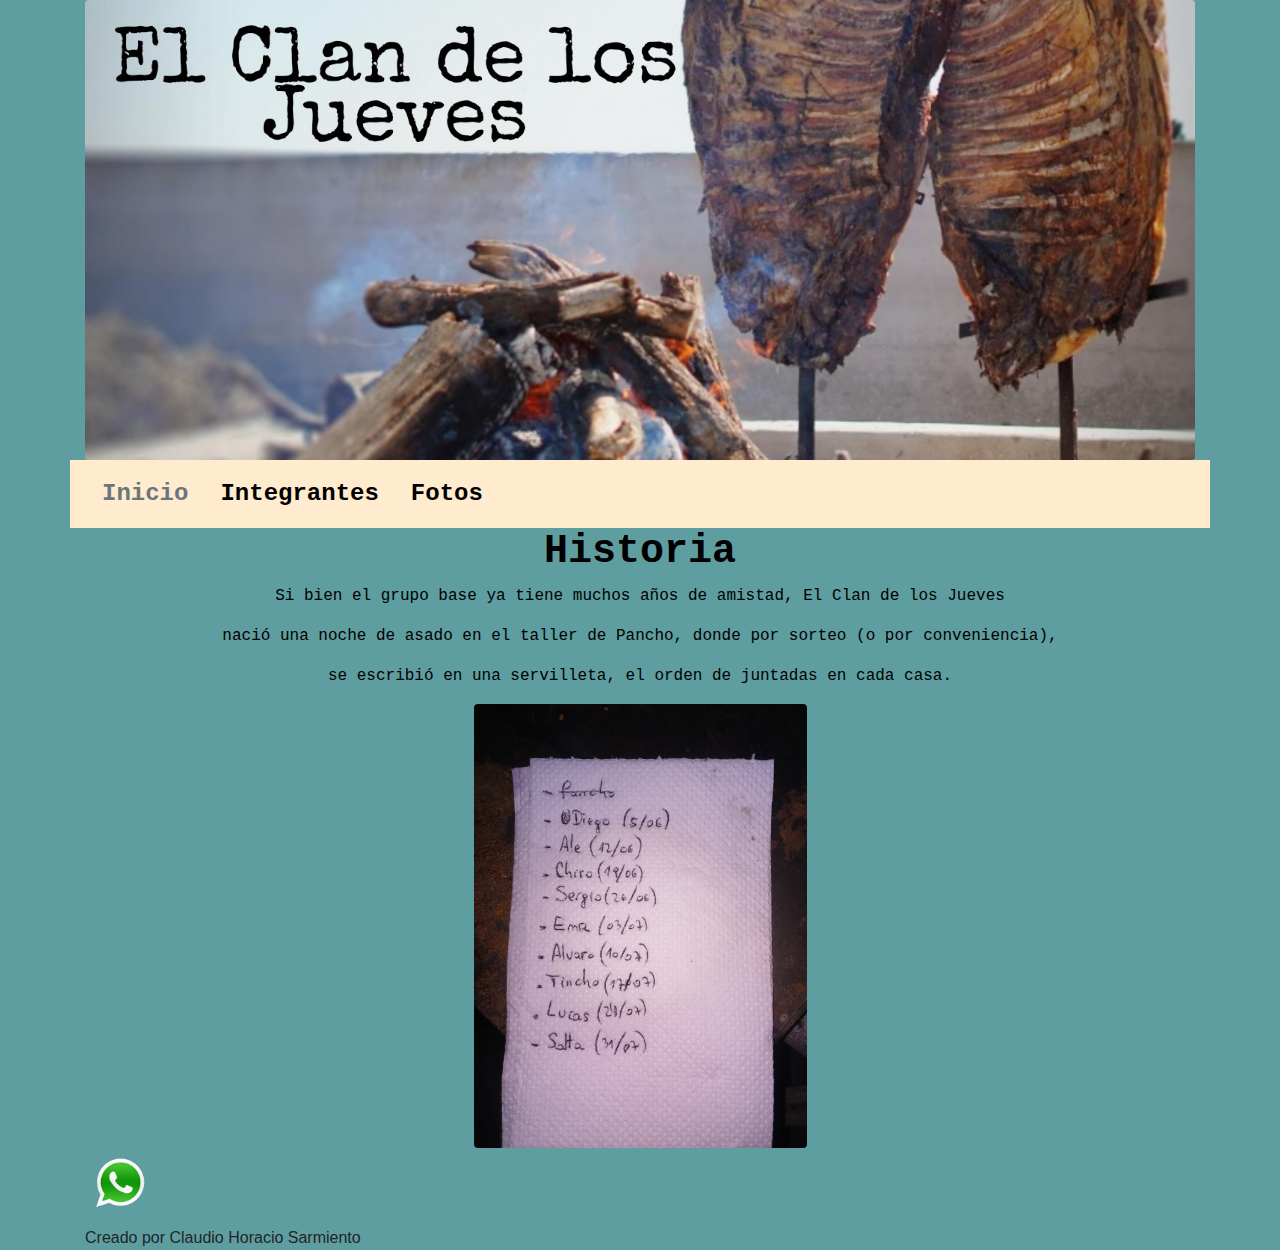
<file: index.html>
<!DOCTYPE html>
<html lang="en">
<head>
    <meta charset="UTF-8">
    <meta name="viewport" content="width=device-width, initial-scale=1.0">
    <title>El Clan</title>
    <link rel="stylesheet" href="https://stackpath.bootstrapcdn.com/bootstrap/4.5.2/css/bootstrap.min.css" integrity="sha384-JcKb8q3iqJ61gNV9KGb8thSsNjpSL0n8PARn9HuZOnIxN0hoP+VmmDGMN5t9UJ0Z" crossorigin="anonymous">

<link rel="stylesheet" href="css/estilos.css">
</head>
<body>
    
    <div class="container">
    
    <img src="images/ecj1.jpg" class="rounded mx-auto d-block" width="100%" alt="Responsive image" >

    <div class="row">

    <nav class="navbar navbar-expand-md navbar-light">

        <ul class="nav nav-pills">
            <li class="nav-item active">
              <a class="nav-link disabled" href="index.html">Inicio</a>
            </li>
            <li class="nav-item">
              <a class="nav-link" href="integrantes.html">Integrantes</a>
            </li>
            <li class="nav-item">
              <a class="nav-link" href="fotos.html">Fotos</a>
            </li>
            
          </ul>

    </nav>

    </div>

    <h1>Historia</h1>

    <p>Si bien el grupo base ya tiene muchos años de amistad, El Clan de los Jueves</p>
    <p>nació una noche de asado en el taller de Pancho, donde por sorteo (o por conveniencia),</p>
    <p>se escribió en una servilleta, el orden de juntadas en cada casa.</p>

    <img src="images/serv.JPG" class="rounded mx-auto d-block" width="30%"  alt="Responsive image">
        
        <div>
      <a class="boton2" href="https://api.whatsapp.com/send?phone=543534090911" target="_blank" rel="noopener">
        <input type=image src="images2/btn_whatsapp.png" width="70" >
      </a>
      
    </div>

    <footer>Creado por Claudio Horacio Sarmiento</footer>

    </div>
    
    <script src="https://stackpath.bootstrapcdn.com/bootstrap/4.5.2/js/bootstrap.min.js" integrity="sha384-B4gt1jrGC7Jh4AgTPSdUtOBvfO8shuf57BaghqFfPlYxofvL8/KUEfYiJOMMV+rV" crossorigin="anonymous"></script>
    <script src="https://code.jquery.com/jquery-3.5.1.slim.min.js" integrity="sha384-DfXdz2htPH0lsSSs5nCTpuj/zy4C+OGpamoFVy38MVBnE+IbbVYUew+OrCXaRkfj" crossorigin="anonymous"></script>
    <script src="https://cdn.jsdelivr.net/npm/popper.js@1.16.1/dist/umd/popper.min.js" integrity="sha384-9/reFTGAW83EW2RDu2S0VKaIzap3H66lZH81PoYlFhbGU+6BZp6G7niu735Sk7lN" crossorigin="anonymous"></script>
</body>
</html>
</file>
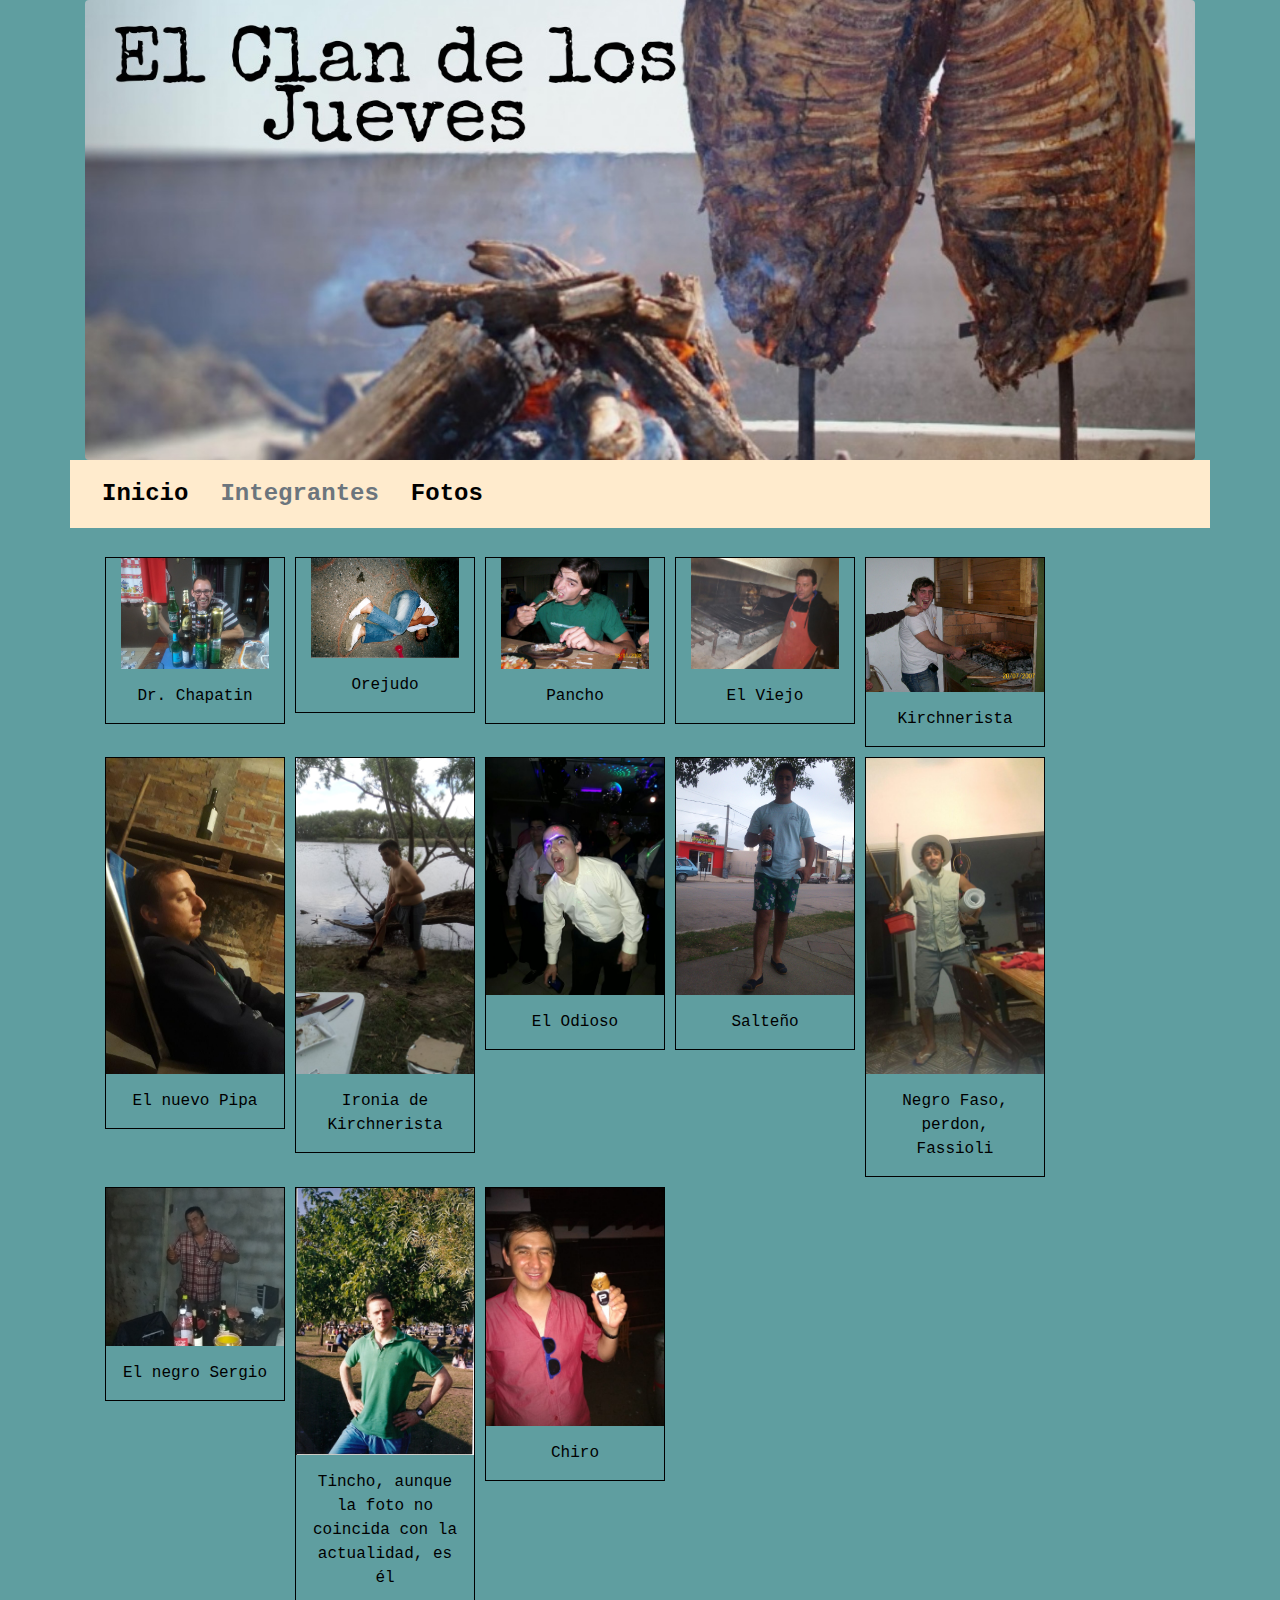
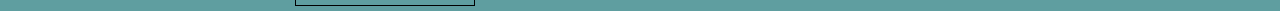
<file: integrantes.html>
<!DOCTYPE html>
<html lang="en">
  <head>
    <meta charset="UTF-8" />
    <meta name="viewport" content="width=device-width, initial-scale=1.0" />
    <title>El Clan</title>
    <link
      rel="stylesheet"
      href="https://stackpath.bootstrapcdn.com/bootstrap/4.5.2/css/bootstrap.min.css"
      integrity="sha384-JcKb8q3iqJ61gNV9KGb8thSsNjpSL0n8PARn9HuZOnIxN0hoP+VmmDGMN5t9UJ0Z"
      crossorigin="anonymous"
    />

    <link rel="stylesheet" href="css/estilos.css" />
  </head>
  <body>
    <div class="container">
      <img
        src="images/ecj1.jpg"
        class="rounded mx-auto d-block"
        width="100%"
        alt="Responsive image"
      />

      <div class="row">
        <nav class="navbar navbar-expand-md navbar-light">
          <ul class="nav nav-pills">
            <li class="nav-item">
              <a class="nav-link" href="index.html">Inicio</a>
            </li>
            <li class="nav-item">
              <a class="nav-link disabled" href="integrantes.html"
                >Integrantes</a
              >
            </li>
            <li class="nav-item">
              <a class="nav-link" href="fotos.html">Fotos</a>
            </li>
          </ul>
        </nav>
      </div>
      <br />
      <div class="container">

      <div class="gallery col-md-3">
        <a target="_blank" href="images/ale.jpg">
          <img src="images/ale.jpg" alt="Cinque Terre" width="250" />
        </a>
        <div class="desc">Dr. Chapatin</div>
      </div>

      <div class="gallery col-md-3">
        <a target="_blank" href="images/alvaro.jpg">
          <img src="images/alvaro.jpg" alt="Forest" width="250" />
        </a>
        <div class="desc">Orejudo</div>
      </div>

      <div class="gallery col-md-3">
        <a target="_blank" href="images/pancho.jpg">
          <img src="images/pancho.jpg" alt="Mountains" width="250" />
        </a>
        <div class="desc">Pancho</div>
      </div>

      <div class="gallery col-md-3">
        <a target="_blank" href="images/ema.jpg">
          <img src="images/ema.jpg" alt="Mountains" width="250" />
        </a>
        <div class="desc">El Viejo</div>
      </div>

      <div class="gallery">
        <a target="_blank" href="images/javito.jpg">
          <img src="images/javito.jpg" alt="Northern Lights" width="250" />
        </a>
        <div class="desc">Kirchnerista</div>
      </div>

      <div class="gallery">
        <a target="_blank" href="images/fede.jpg">
          <img src="images/fede.jpg" alt="Cinque Terre" width="250" />
        </a>
        <div class="desc">El nuevo Pipa</div>
      </div>

      <div class="gallery">
        <a target="_blank" href="images/lucas.jpg">
          <img src="images/lucas.jpg" alt="Mountains" width="250" />
        </a>
        <div class="desc">Ironia de Kirchnerista</div>
      </div>

      <div class="gallery">
        <a target="_blank" href="images/diego.jpg">
          <img src="images/diego.jpg" alt="Northern Lights" width="250" />
        </a>
        <div class="desc">El Odioso</div>
      </div>

      <div class="gallery">
        <a target="_blank" href="images/salta.JPG">
          <img src="images/salta.JPG" alt="Cinque Terre" width="250" />
        </a>
        <div class="desc">Salteño</div>
      </div>

      <div class="gallery">
        <a target="_blank" href="images/gabi.jpg">
          <img src="images/gabi.jpg" alt="Forest" width="250" />
        </a>
        <div class="desc">Negro Faso, perdon, Fassioli</div>
      </div>

      <div class="gallery">
        <a target="_blank" href="images/sergio.jpg">
          <img src="images/sergio.jpg" alt="Forest" width="250" />
        </a>
        <div class="desc">El negro Sergio</div>
      </div>

      <div class="gallery">
        <a target="_blank" href="images/tincho.jpg">
          <img src="images/tincho.jpg" alt="Northern Lights" width="250" />
        </a>
        <div class="desc">
          Tincho, aunque la foto no coincida con la actualidad, es él
        </div>
      </div>

      <div class="gallery">
        <a target="_blank" href="images/yo.jpg">
          <img src="images/yo.jpg" alt="Mountains" width="250" />
        </a>
        <div class="desc">Chiro</div>
      </div>
      </div>
      
    </div>
    
    
    <script
      src="https://stackpath.bootstrapcdn.com/bootstrap/4.5.2/js/bootstrap.min.js"
      integrity="sha384-B4gt1jrGC7Jh4AgTPSdUtOBvfO8shuf57BaghqFfPlYxofvL8/KUEfYiJOMMV+rV"
      crossorigin="anonymous"
    ></script>
    <script
      src="https://code.jquery.com/jquery-3.5.1.slim.min.js"
      integrity="sha384-DfXdz2htPH0lsSSs5nCTpuj/zy4C+OGpamoFVy38MVBnE+IbbVYUew+OrCXaRkfj"
      crossorigin="anonymous"
    ></script>
    <script
      src="https://cdn.jsdelivr.net/npm/popper.js@1.16.1/dist/umd/popper.min.js"
      integrity="sha384-9/reFTGAW83EW2RDu2S0VKaIzap3H66lZH81PoYlFhbGU+6BZp6G7niu735Sk7lN"
      crossorigin="anonymous"
    ></script>
  </body>
</html>
</file>
<file: css/estilos.css>
body {
    background-color: cadetblue;
}

nav { 

   font-size: x-large;
    background-color: blanchedalmond;
    width: 100%;
    
}

a{ 
    width: 20%;
    color: black;
    font-weight: bold;
    font-family: 'Courier New', Courier, monospace;
}

h1 {
    text-align: center;
    color: black;
    font-family: 'Courier New', Courier, monospace;
    font-weight: bold;
}

p {
    text-align: center;
    color: black;
    font-family: 'Courier New', Courier, monospace;
}


div.gallery {
    margin: 5px;
    border: 1px solid black;
    float: left;
    width: 180px;
    
  }
  
  div.gallery:hover {
    border: 1px solid #777;
  }
  
  div.gallery img {
    width: 100%;
    height: auto;
  }
  
  div.desc {
    padding: 15px;
    text-align: center;
    color: black;
    font-family: 'Courier New', Courier, monospace;
  }
</file>
